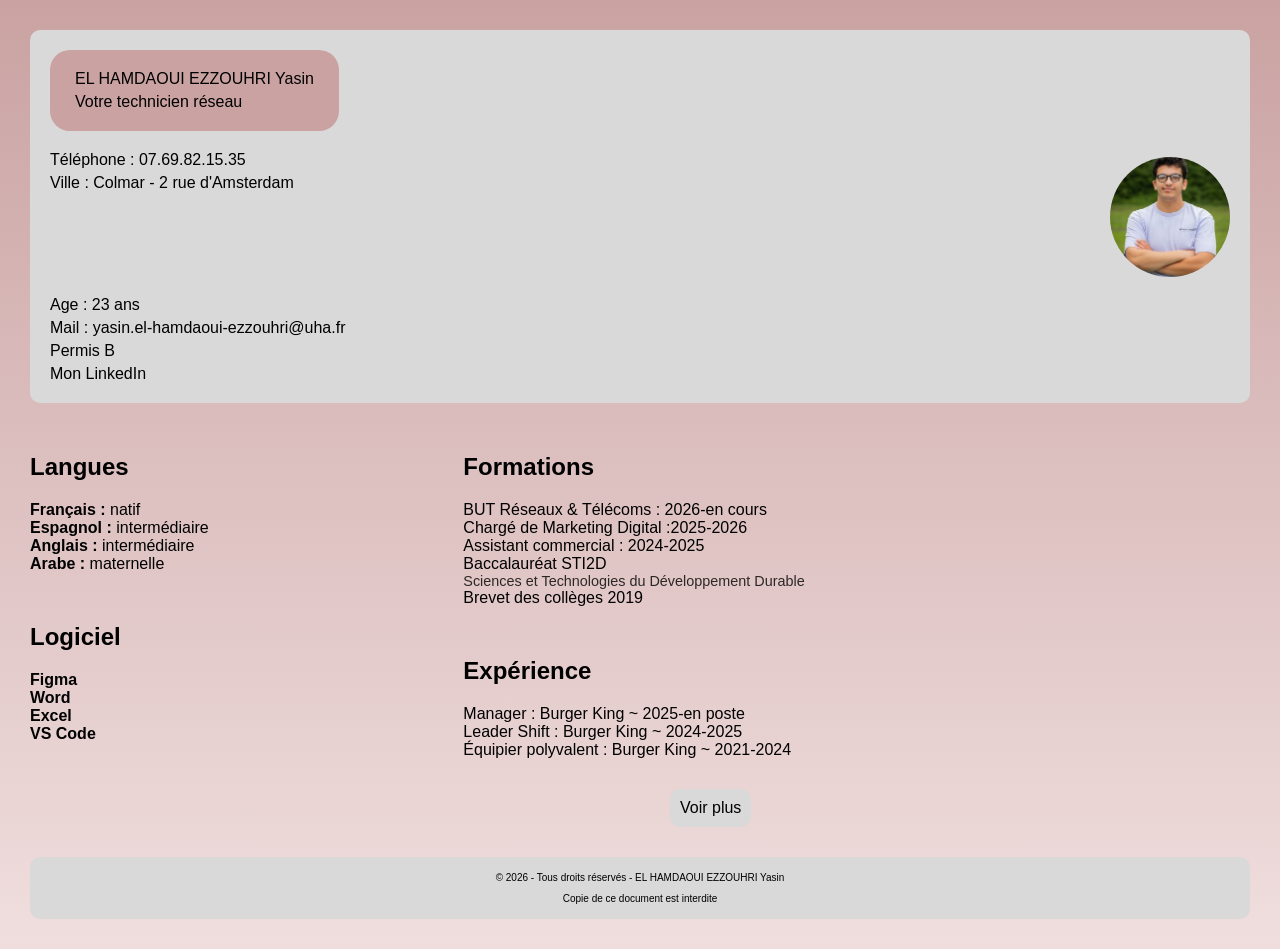
<file: index.html>
<!DOCTYPE html>
<html lang="Fr">

<head>
	<meta charset="UTF-8">
	<meta name="viewport" content="width=device-width, initial-scale=1.0">
	<link rel="stylesheet" href="style.css">
	<title>Mon CV</title>
</head>

<body>
	<header>
		<div id="info">
			<p>EL HAMDAOUI EZZOUHRI Yasin</p>
			<p>Votre technicien réseau</p>
		</div>
		<aside>
			<figure> <img class="pp" src="/images/PP.jpg" alt="Ma photo" /> </figure>
		</aside>
		<div id="info2">
			<p>Téléphone : 07.69.82.15.35</p>
			<p>Ville : Colmar - 2 rue d'Amsterdam</p>
			<p><iframe
					src="https://www.google.com/maps/embed?pb=!1m18!1m12!1m3!1d2665.6011589190666!2d7.324808676258602!3d48.07934097123712!2m3!1f0!2f0!3f0!3m2!1i1024!2i768!4f13.1!3m3!1m2!1s0x4791642c607448cf%3A0xdf8383c50d192321!2s2%20Rue%20d'Amsterdam%2C%2068000%20Colmar!5e0!3m2!1sfr!2sfr!4v1793572968554!5m2!1sfr!2sfr"
					width="300vw" height="90vw" style="border:0;" allowfullscreen="" loading="lazy"
					referrerpolicy="strict-origin-when-cross-origin"></iframe></p>
			<p>Age : 23 ans</p>
			<p>Mail : <a href="mailto:yasin.el-hamdaoui-ezzouhri@uha.fr">yasin.el-hamdaoui-ezzouhri@uha.fr</a></p>
			<p>Permis B </p>
			<p> <a href="https://www.linkedin.com/in/yasin-el-hamdaoui-ezzouhri-html-css-js-bk-manager-reseaux-telecom/" target="_blank">Mon LinkedIn</a>
		</div>
	</header>
	<main id="corps">
		<div id="gauche">
			<section class="langues">
				<h2>Langues</h2>
				<ul>
					<li><strong>Français :</strong> natif</li>
					<li><strong>Espagnol :</strong> intermédiaire</li>
					<li><strong>Anglais :</strong> intermédiaire</li>
					<li><strong>Arabe :</strong> maternelle</li>
				</ul>
			</section>
			<div>
				<h2>Logiciel</h2>
				<ul>
					<li><strong>Figma</strong></li>
					<li><strong>Word</strong></li>
					<li><strong>Excel</strong></li>
					<li><strong>VS Code</strong></li>
				</ul>
			</div>
		</div>
		<div id="droite">
			<div id="formations">
				<h2> <a href="formations.html">Formations</a></h2>
				<section>
					<ul>
						<li>BUT Réseaux & Télécoms : 2026-en cours</li>
						<li>Chargé de Marketing Digital :2025-2026</li>
						<li>Assistant commercial : 2024-2025</li>
						<li>Baccalauréat STI2D <span class="STI2D">Sciences et Technologies du Développement
								Durable</span></li>
						<li>Brevet des collèges 2019</li>
					</ul>
				</section>
			</div>
			<div id="expérience">
				<h2><a href="experience.html">Expérience</a></h2>
				<section>
					<ul>
						<li>Manager : Burger King ~ 2025-en poste</li>
						<li>Leader Shift : Burger King ~ 2024-2025</li>
						<li>Équipier polyvalent : Burger King ~ 2021-2024</li>
					</ul>
				</section>
			</div>
		</div>

		</div>
	</main>
	<div id="bouton">Voir plus</div>
	<div id="partie_cachee">
		<h2>
			Veuillez trouver ci joint des documents complémentaires
		</h2>
		<section>
			<iframe width="800px" height="600px" src="Yasin_ELHAMDAOUIEZZOUHRI_CV_4 (3).pdf" title="Mon CV en papier"
				frameborder="0">
				<p>Vous n'arriez pas à voir, vous pouvez le télécharger également en cliquant <a
						href="Yasin_ELHAMDAOUIEZZOUHRI_CV_4 (3).pdf">ici</a></p>
			</iframe>
			<iframe width="800px" height="600px" src="BAC - relvé de note.pdf" title="Mon diplôme de Baccalauréat"
				frameborder="0"></iframe>
		</section>()
	</div>
	<footer>
		<p>© 2026 - Tous droits réservés - EL HAMDAOUI EZZOUHRI Yasin</p>
		<p>Copie de ce document est interdite</p>
	</footer>
	<script src="./script.js"></script>
</body>

</html>
</file>
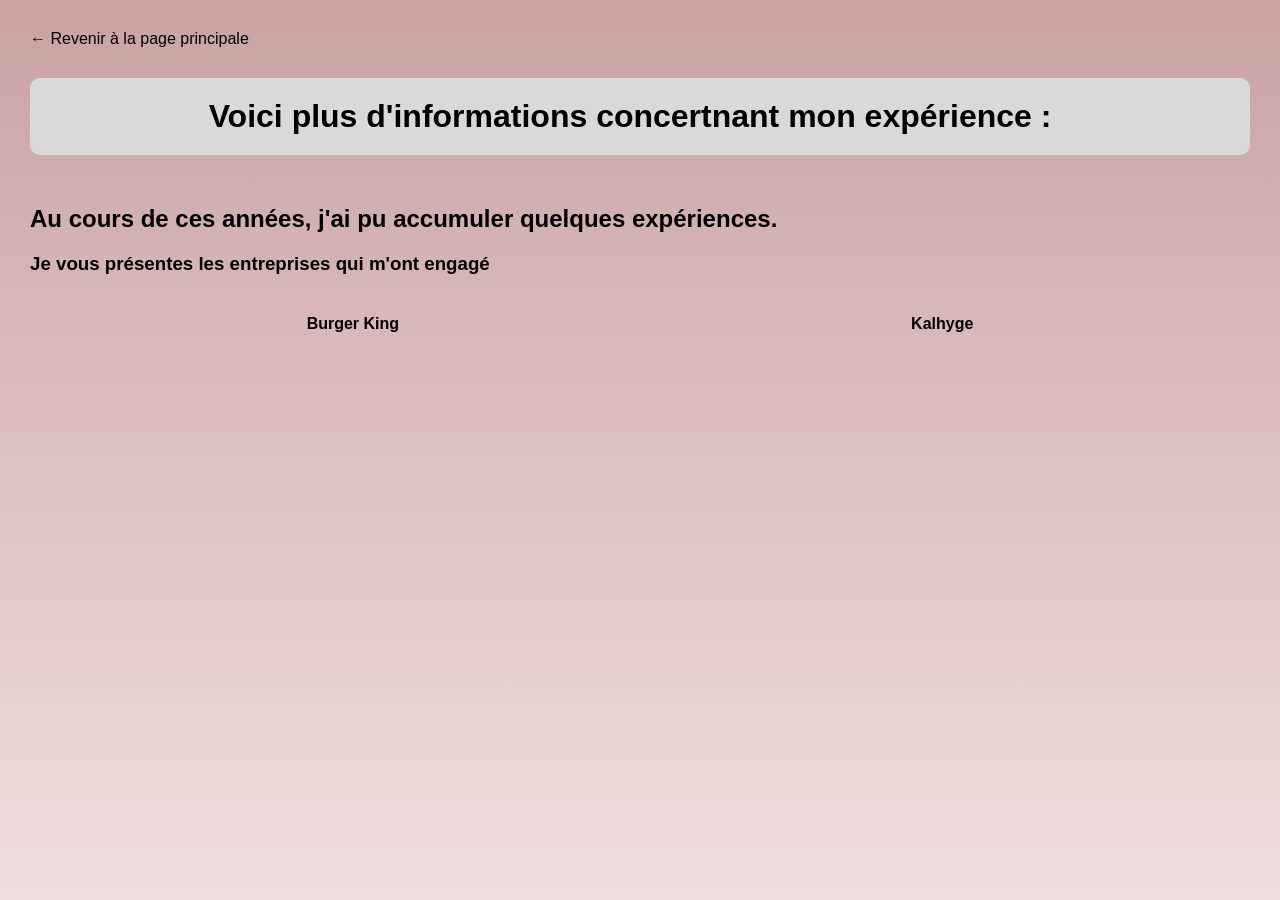
<file: experience.html>
<!DOCTYPE html>
<html lang="fr">

<head>
    <meta charset="UTF-8">
    <meta name="viewport" content="width=device-width, initial-scale=1.0">
    <link rel="stylesheet" href="style.css">
    <title>Expérience professionelle</title>
</head>

<body>
    <div class="retour-arriere"><a href="index.html" ← Revenir à la page principale>← Revenir à la page principale</a>
    </div>

    <header>
        <h1 style="margin: auto;">Voici plus d'informations concertnant mon expérience :</h1>
    </header>
    <main>
        <h2>Au cours de ces années, j'ai pu accumuler quelques expériences.</h2>
        <h3>Je vous présentes les entreprises qui m'ont engagé</h3>
        <div class="entreprises">
            <div>
                <h4>Burger King</h4>
            </div>
            <div>
                <h4>Kalhyge</h4>
            </div>
        </div>
    </main>
</body>

</html>
</file>
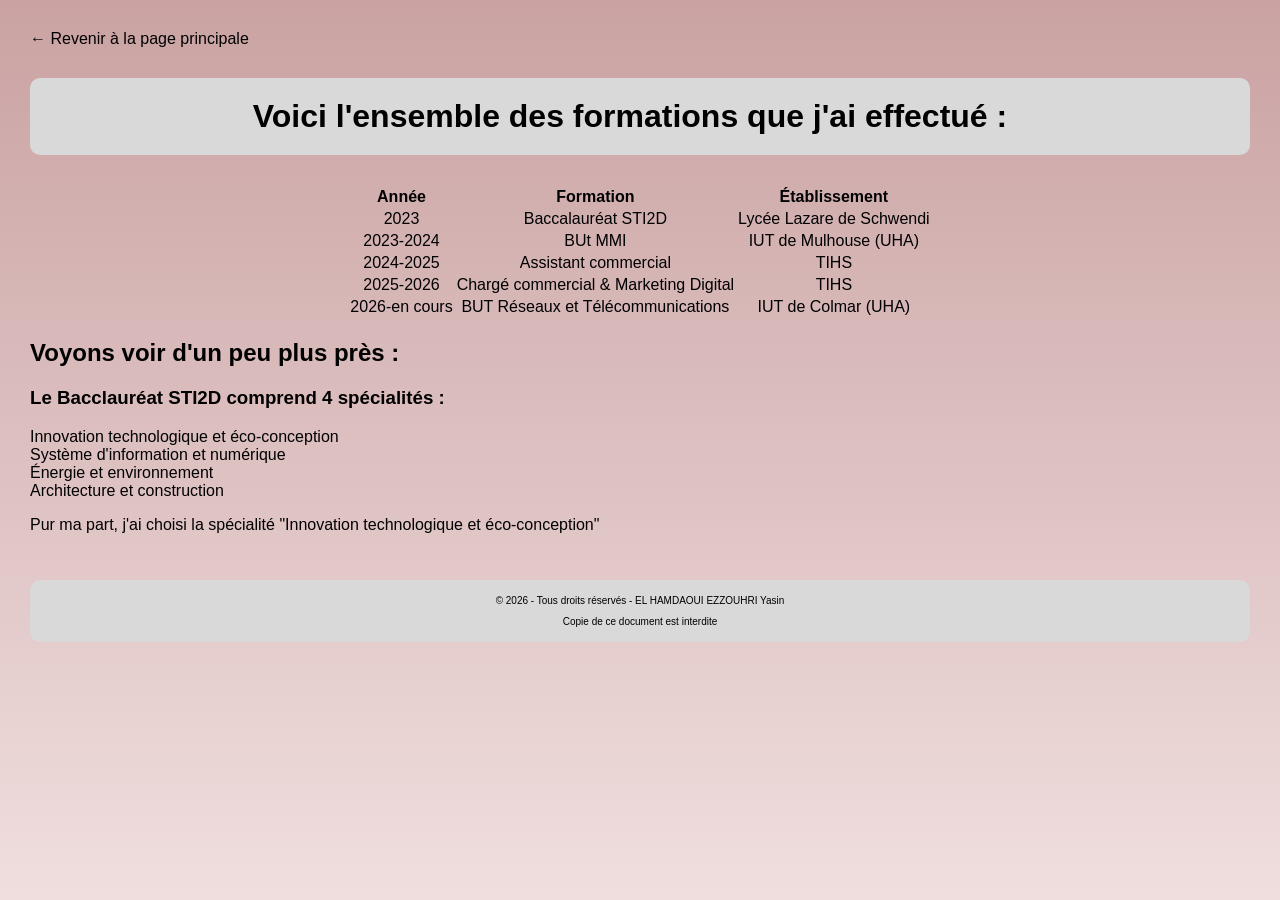
<file: formations.html>
<!DOCTYPE html>
<html lang="fr">

<head>
    <meta charset="UTF-8">
    <meta name="viewport" content="width=device-width, initial-scale=1.0">
    <title>Mes formations</title>
    <link rel="stylesheet" href="style.css">
</head>

<body>
    <div class="retour-arriere"><a href="index.html" ← Revenir à la page principale>← Revenir à la page principale</a>
    </div>

    <header>
        <h1 style="margin: auto;">Voici l'ensemble des formations que j'ai effectué :</h1>
    </header>
    <main>
        <div class="table-container">
            <table>
                <thead>
                    <tr>
                        <th>Année</th>
                        <th>Formation</th>
                        <th>Établissement</th>
                    </tr>
                </thead>
                <tbody>
                    <tr>
                        <td>2023</td>
                        <td>Baccalauréat STI2D</td>
                        <td><a href="https://www.lycee-lazare-de-schwendi.fr/" target="_blank">Lycée Lazare de
                                Schwendi</a></td>
                    </tr>
                    <tr>
                        <td>2023-2024</td>
                        <td>BUt MMI</td>
                        <td><a href="https://www.iutmulhouse.uha.fr/" target="_blank">IUT de Mulhouse (UHA)</a></td>
                    </tr>
                    <tr>
                        <td>2024-2025</td>
                        <td>Assistant commercial</td>
                        <td><a href="https://www.tihs.fr/" target="_blank">TIHS</a></td>
                    </tr>
                    <tr>
                        <td>2025-2026</td>
                        <td>Chargé commercial & Marketing Digital</td>
                        <td><a href="https://www.tihs.fr/" target="_blank">TIHS</a></td>
                    </tr>
                    <tr>
                        <td>2026-en cours</td>
                        <td><a
                                href="https://www.iutcolmar.uha.fr/index.php/formations/diplomes/bachelor-universitaire-de-technologie-b-u-t-bac-3/b-u-t-reseaux-et-telecommunications/">BUT
                                Réseaux et Télécommunications</a>
                        </td>
                        <td><a href="https://www.iutcolmar.uha.fr/" target="_blank">IUT de Colmar (UHA)</a></td>
                    </tr>
                </tbody>
            </table>
        </div>
        <section>
            <h2>Voyons voir d'un peu plus près :</h2>
            <div>
                <h3>
                    Le Bacclauréat STI2D comprend 4 spécialités :
                </h3>
                <ul>
                    <li>Innovation technologique et éco-conception</li>
                    <li>Système d'information et numérique</li>
                    <li>Énergie et environnement</li>
                    <li>Architecture et construction</li>
                </ul>
                <p>Pur ma part, j'ai choisi la spécialité <a
                        href="https://www.onisep.fr/ressources/univers-formation/formations/lycees/bac-techno-sti2d-sciences-et-technologies-de-l-industrie-et-du-developpement-durable-enseignement-specifique-innovation-technologique-et-eco-concep" target="_blank"> "Innovation technologique et éco-conception"</a>
                    </p>
            </div>
        </section>


    </main>
    <footer>
        <p>© 2026 - Tous droits réservés - EL HAMDAOUI EZZOUHRI Yasin</p>
        <p>Copie de ce document est interdite</p>
    </footer>
</body>

</html>
</file>
<file: style.css>
html,
body {
  margin: 0;
  padding: 0;
  width: 100%;
  min-height: 100vh;
  box-sizing: border-box;
}

body {
  background: linear-gradient(#CAA2A2, #F0DEDE);
  font-family: Arial, sans-serif;
  padding: 30px;
  display: flex;
  flex-direction: column;
  gap: 30px;
}

ul {
  list-style-type: none;
  padding: 0;
  margin: 0;
}



header {
  width: 100%;
  background-color: #D9D9D9;
  border-radius: 10px;
  padding: 20px;
  box-sizing: border-box;


  display: grid;
  grid-template-columns: 1fr auto;
  gap: 20px;
  align-items: center;
}


#info {
  background-color: #CAA2A2;
  padding: 15px 25px;
  border-radius: 20px;
  width: fit-content;
}

#info p {
  margin: 5px 0;
}


#info2 {
  grid-column: 1;
  display: flex;
  flex-direction: column;
  gap: 5px;
}

#info2 p {
  margin: 0;
}


aside {
  grid-column: 2;
  grid-row: 1 / span 2;
  justify-self: end;
}

figure {
  margin: 0;
}

.pp {
  width: 120px;
  height: 120px;
  border-radius: 50%;
  object-fit: cover;
  display: block;
}



#corps {
  display: grid;
  grid-template-columns: 1fr 2fr;
  gap: 40px;
  width: 100%;
}


#gauche {
  grid-column: 1;
  display: flex;
  flex-direction: column;
  gap: 30px;
}


#droite {
  grid-column: 2;
  display: flex;
  flex-direction: column;
  gap: 30px;
}


.STI2D {
  font-size: 0.9em;
  opacity: 0.8;
  display: block;
}


#info:hover {
  background-color: #f5f5f5;
  box-shadow: 0 4px 12px rgba(0, 0, 0, 0.1);
  transform: translateY(-2px);
 
}


  #formations a:hover
  {
    color : white;
    transform: scale(1.1);
  }
  #formations a{
    display: inline-block;
    transition: transform 0.2s ease;
  }

#expérience a:hover{
  color : white;
  transform: scale(1.1);
}
#expérience a 
{
  display: inline-block;
  transition: transform 0.2s;
}






#bouton {
  margin-left: 50vw;
  width: fit-content;
  background-color: #D9D9D9;
  padding: 10px;
  border-radius: 10px;
  border: gray 10px;
}
#bouton:hover{
  background-color: whitesmoke;
}

#partie_cachee {
  display: none;
  margin-top: 20px;
  padding: 15px;
  background-color: #f9f9f9;
  border-radius: 5px;
}
a
{
  text-decoration: none;
  color: black;
}
a:hover
{
  color: white;
}
h2
{
  color: black;
}


/** CSS page expériences ***/

.entreprises
{
  display: flex;
  justify-content: center;

}
h4
{
  margin-right: 20vw;
  margin-left: 20vw;
}

/** CSS page formation ***/

.table-container
{
  display: flex;
  justify-content: center;
  align-items: center;
}
table td, table th {
  text-align: center;
}

/** FOOTER   ***/
footer {
  background-color: #D9D9D9;
  padding: 5px;
  text-align: center;
  border-radius: 10px;
  font-size: 10px;
}
</file>
